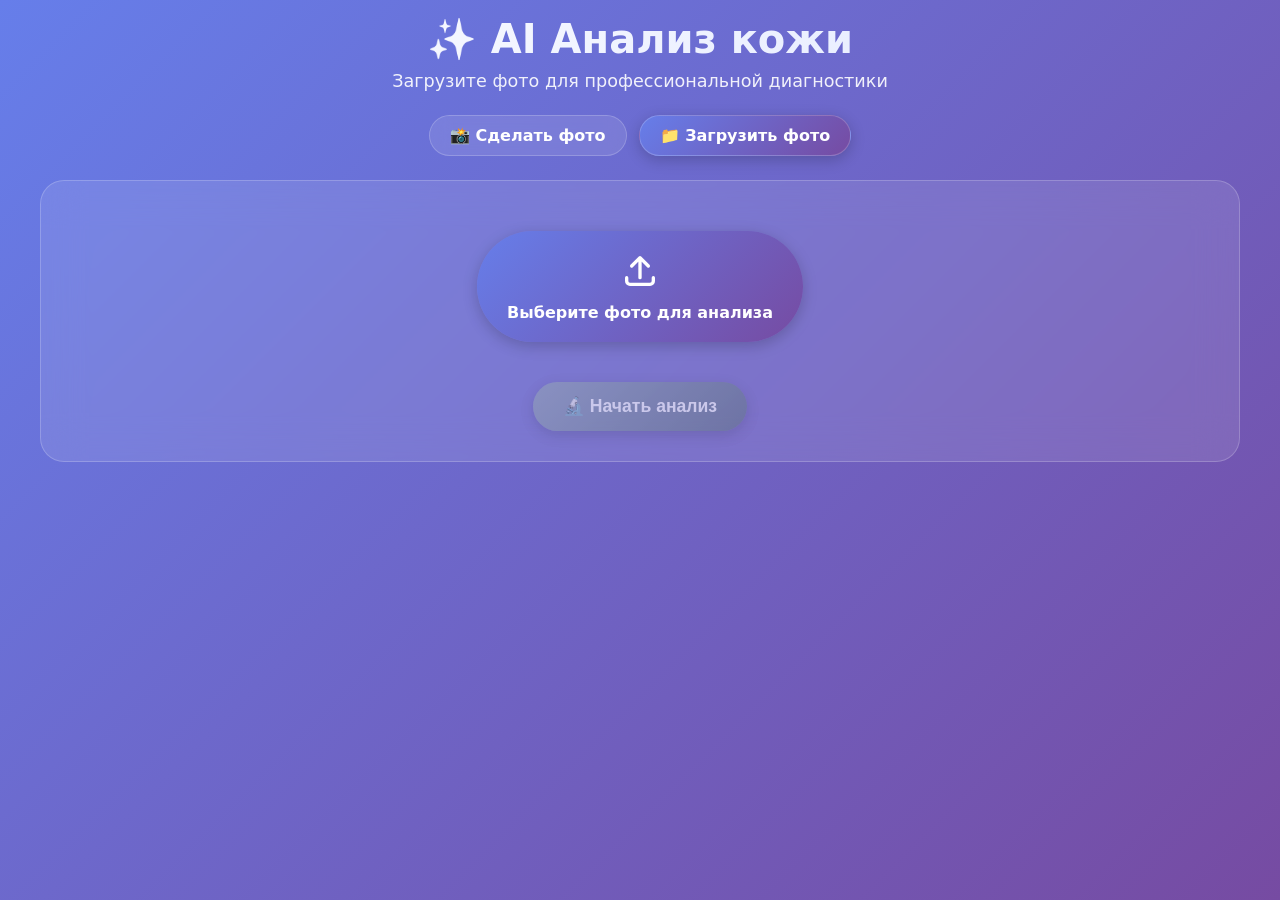
<file: templates/index.html>
<!DOCTYPE html>
<html lang="ru">
<head>
    <meta charset="UTF-8">
    <meta name="viewport" content="width=device-width, initial-scale=1.0, user-scalable=no, viewport-fit=cover">
    <title>AI Анализ кожи - Загрузка фото</title>
    <style>
        * {
            margin: 0;
            padding: 0;
            box-sizing: border-box;
        }

        body {
            background: linear-gradient(135deg, #667eea 0%, #764ba2 100%);
            font-family: system-ui, -apple-system, 'Segoe UI', Roboto, Helvetica, sans-serif;
            min-height: 100vh;
            padding: 16px;
        }

        /* Убираем горизонтальный скролл */
        html, body {
            max-width: 100%;
            overflow-x: hidden;
        }

        .container {
            max-width: 1200px;
            margin: 0 auto;
            width: 100%;
            animation: fadeInUp 0.6s ease-out;
        }

        @keyframes fadeInUp {
            from {
                opacity: 0;
                transform: translateY(30px);
            }
            to {
                opacity: 1;
                transform: translateY(0);
            }
        }

        .header {
            text-align: center;
            margin-bottom: 24px;
        }

        h1 {
            font-size: clamp(1.6rem, 6vw, 2.5rem);
            background: linear-gradient(135deg, #fff 0%, #e0e7ff 100%);
            -webkit-background-clip: text;
            background-clip: text;
            color: transparent;
            margin-bottom: 8px;
        }

        .subtitle {
            color: rgba(255,255,255,0.9);
            font-size: clamp(0.9rem, 4vw, 1.1rem);
        }

        .mode-switch {
            display: flex;
            gap: 12px;
            justify-content: center;
            margin-bottom: 24px;
            flex-wrap: wrap;
        }

        .mode-btn {
            background: rgba(255,255,255,0.1);
            backdrop-filter: blur(10px);
            padding: 10px 20px;
            border-radius: 50px;
            text-decoration: none;
            color: white;
            font-weight: 600;
            transition: all 0.3s ease;
            border: 1px solid rgba(255,255,255,0.2);
            font-size: clamp(0.8rem, 3.5vw, 1rem);
            text-align: center;
            flex: 0 1 auto;
        }

        .mode-btn.active {
            background: linear-gradient(135deg, #667eea 0%, #764ba2 100%);
            box-shadow: 0 4px 15px rgba(0,0,0,0.2);
        }

        .mode-btn:hover {
            transform: translateY(-2px);
            background: rgba(255,255,255,0.2);
        }

        .upload-card {
            background: rgba(255,255,255,0.1);
            backdrop-filter: blur(20px);
            border-radius: 24px;
            padding: 30px 20px;
            text-align: center;
            margin-bottom: 24px;
            border: 1px solid rgba(255,255,255,0.2);
        }

        .upload-area {
            margin: 20px 0;
        }

        .upload-button {
            background: linear-gradient(135deg, #667eea 0%, #764ba2 100%);
            padding: 20px 30px;
            border-radius: 60px;
            cursor: pointer;
            display: inline-flex;
            flex-direction: column;
            align-items: center;
            gap: 12px;
            transition: all 0.3s ease;
            box-shadow: 0 4px 15px rgba(0,0,0,0.2);
        }

        .upload-button:hover {
            transform: translateY(-2px);
            box-shadow: 0 6px 20px rgba(0,0,0,0.3);
        }

        .upload-button span {
            font-size: clamp(0.9rem, 4vw, 1rem);
            font-weight: 600;
            color: white;
        }

        .preview {
            margin-top: 24px;
            padding: 16px;
            background: rgba(0,0,0,0.2);
            border-radius: 20px;
        }

        .preview p {
            color: white;
            margin-bottom: 12px;
            font-weight: 600;
            font-size: clamp(0.85rem, 3.8vw, 1rem);
        }

        .preview img {
            max-width: 100%;
            max-height: 250px;
            border-radius: 15px;
            box-shadow: 0 5px 15px rgba(0,0,0,0.3);
        }

        .analyze-btn {
            background: linear-gradient(135deg, #10b981 0%, #059669 100%);
            border: none;
            padding: 14px 30px;
            border-radius: 50px;
            color: white;
            font-size: clamp(0.9rem, 4vw, 1.1rem);
            font-weight: 600;
            cursor: pointer;
            transition: all 0.3s ease;
            margin-top: 20px;
            box-shadow: 0 4px 15px rgba(0,0,0,0.2);
            width: auto;
            min-width: 180px;
        }

        .analyze-btn:hover:not(:disabled) {
            transform: translateY(-2px);
            box-shadow: 0 6px 20px rgba(0,0,0,0.3);
        }

        .analyze-btn:disabled {
            background: linear-gradient(135deg, #94a3b8 0%, #64748b 100%);
            cursor: not-allowed;
            opacity: 0.6;
        }

        .hidden {
            display: none;
        }

        .images {
            display: flex;
            gap: 16px;
            justify-content: center;
            flex-wrap: wrap;
            margin-bottom: 24px;
        }

        .image-box {
            background: rgba(255,255,255,0.1);
            backdrop-filter: blur(10px);
            padding: 16px;
            border-radius: 20px;
            flex: 1;
            min-width: 200px;
            transition: transform 0.3s ease;
        }

        .image-box p {
            color: white;
            margin-bottom: 12px;
            font-weight: 600;
            font-size: clamp(0.8rem, 3.5vw, 1rem);
        }

        .image-box img {
            width: 100%;
            border-radius: 15px;
            box-shadow: 0 5px 15px rgba(0,0,0,0.2);
        }

        .stats {
            background: rgba(255,255,255,0.1);
            backdrop-filter: blur(10px);
            padding: 20px;
            border-radius: 20px;
        }

        .stats h2 {
            color: white;
            margin-bottom: 16px;
            font-size: clamp(1.2rem, 5vw, 1.5rem);
        }

        .progress {
            background: rgba(0,0,0,0.3);
            height: 30px;
            border-radius: 15px;
            overflow: hidden;
            margin: 16px 0;
        }

        #wrinkleBar {
            height: 100%;
            background: linear-gradient(90deg, #10b981, #34d399);
            width: 0%;
            transition: width 1s ease-out;
        }

        .loading {
            text-align: center;
            margin-top: 24px;
            padding: 20px;
            background: rgba(255,255,255,0.1);
            backdrop-filter: blur(10px);
            border-radius: 20px;
            color: white;
            font-size: clamp(0.9rem, 4vw, 1rem);
        }

        .result-buttons {
            display: flex;
            gap: 12px;
            justify-content: center;
            margin-top: 20px;
            flex-wrap: wrap;
        }

        .new-btn, .save-btn {
            border: none;
            padding: 12px 24px;
            border-radius: 50px;
            font-weight: 600;
            cursor: pointer;
            transition: all 0.3s ease;
            font-size: clamp(0.85rem, 4vw, 1rem);
        }

        .new-btn {
            background: linear-gradient(135deg, #667eea 0%, #764ba2 100%);
            color: white;
        }

        .save-btn {
            background: linear-gradient(135deg, #10b981 0%, #059669 100%);
            color: white;
        }

        .new-btn:hover, .save-btn:hover {
            transform: translateY(-2px);
            box-shadow: 0 4px 15px rgba(0,0,0,0.2);
        }

        /* Мобильные улучшения */
        @media (max-width: 600px) {
            body {
                padding: 12px;
            }

            .upload-card {
                padding: 24px 16px;
            }

            .upload-button {
                padding: 16px 24px;
            }

            .analyze-btn {
                padding: 12px 24px;
                min-width: 160px;
            }

            .mode-switch {
                gap: 8px;
            }

            .mode-btn {
                padding: 8px 16px;
            }

            .image-box {
                min-width: 150px;
            }
        }
        /* ===== MOBILE FIX FOR UPLOAD PAGE ===== */
        @media (max-width: 768px) {

            body {
                padding: 15px;
            }

            .container {
                max-width: 100%;
            }

            /* ХЕДЕР МЕНЬШЕ */
            h1 {
                font-size: 1.6rem;
                margin-bottom: 10px;
            }

            .subtitle {
                font-size: 0.9rem;
            }

            /* ПЕРЕКЛЮЧЕНИЕ РЕЖИМОВ В КОЛОНКУ */
            .mode-switch {
                flex-direction: column;
                gap: 10px;
                align-items: stretch;
            }

            .mode-btn {
                width: 100%;
                text-align: center;
                padding: 12px;
                font-size: 14px;
            }

            /* КАРТОЧКА */
            .upload-card {
                padding: 20px 15px;
                border-radius: 20px;
            }

            /* КНОПКА ЗАГРУЗКИ */
            .upload-button {
                width: 100%;
                padding: 18px 20px;
                gap: 10px;
            }

            .upload-button span {
                font-size: 1rem;
                text-align: center;
            }

            /* ПРЕВЬЮ */
            .preview {
                padding: 15px;
            }

            .preview img {
                max-width: 100%;
                width: 100%;
            }

            /* КНОПКА АНАЛИЗА */
            .analyze-btn {
                width: 100%;
                font-size: 16px;
                padding: 14px;
            }

            /* РЕЗУЛЬТАТЫ В КОЛОНКУ */
            .images {
                flex-direction: column;
                gap: 15px;
            }

            .image-box {
                min-width: 100%;
            }

            /* КНОПКИ ВНИЗУ */
            .result-buttons {
                flex-direction: column;
                gap: 10px;
            }

            .new-btn, .save-btn {
                width: 100%;
            }

            /* ПРОГРЕСС */
            .progress {
                height: 20px;
            }

            #wrinklePercent {
                font-size: 1rem;
            }
        }
    </style>
</head>
<body>
<div class="container">
    <div class="header">
        <h1>✨ AI Анализ кожи</h1>
        <p class="subtitle">Загрузите фото для профессиональной диагностики</p>
    </div>

    <div class="mode-switch">
        <a href="/camera" class="mode-btn">📸 Сделать фото</a>
        <a href="/" class="mode-btn active">📁 Загрузить фото</a>
    </div>

    <div class="upload-card">
        <div class="upload-area">
            <label for="fileInput" class="upload-button">
                <svg width="40" height="40" viewBox="0 0 24 24" fill="none">
                    <path d="M12 16V4M12 4L7 9M12 4L17 9" stroke="white" stroke-width="2" stroke-linecap="round"/>
                    <path d="M20 16V18C20 19.1 19.1 20 18 20H6C4.9 20 4 19.1 4 18V16" stroke="white" stroke-width="2" stroke-linecap="round"/>
                </svg>
                <span>Выберите фото для анализа</span>
            </label>
            <input type="file" id="fileInput" hidden accept="image/*">
        </div>

        <div class="preview hidden" id="previewBox">
            <p>📷 Выбранное изображение:</p>
            <img id="previewImage">
        </div>

        <button class="analyze-btn" id="analyzeBtn" disabled>
            🔬 Начать анализ
        </button>
    </div>

    <div id="loading" class="loading hidden">
        <div>⏳ Анализ изображения...</div>
        <div style="font-size: 0.9rem; margin-top: 10px;">Это может занять несколько секунд</div>
    </div>

    <div class="result hidden" id="result">
        <div class="images">
            <div class="image-box">
                <p>📷 Оригинал</p>
                <img id="originalImage">
            </div>
            <div class="image-box">
                <p>🔍 Детекция морщин</p>
                <img id="resultImage">
            </div>
        </div>

        <div class="stats">
            <h2>📊 Результаты анализа</h2>
            <div class="progress">
                <div id="wrinkleBar"></div>
            </div>
            <p id="wrinklePercent" style="color: white; font-size: clamp(1rem, 4.5vw, 1.2rem); text-align: center;"></p>
        </div>

        <div class="result-buttons">
            <button class="new-btn" onclick="resetAnalysis()">🔄 Новый анализ</button>
            <button class="save-btn" onclick="downloadResult()">💾 Сохранить результат</button>
        </div>
    </div>
</div>

<script>
    let currentImageFile = null;

    document.getElementById('fileInput').addEventListener('change', function(e) {
        const file = e.target.files[0];
        if (file) {
            currentImageFile = file;
            const reader = new FileReader();
            reader.onload = function(event) {
                document.getElementById('previewImage').src = event.target.result;
                document.getElementById('previewBox').classList.remove('hidden');
                document.getElementById('analyzeBtn').disabled = false;
            };
            reader.readAsDataURL(file);
        }
    });

    document.getElementById('analyzeBtn').addEventListener('click', async function() {
        if (!currentImageFile) return;

        const formData = new FormData();
        formData.append('file', currentImageFile);

        document.getElementById('loading').classList.remove('hidden');
        document.getElementById('analyzeBtn').disabled = true;

        try {
            const response = await fetch('/analyze', {
                method: 'POST',
                body: formData
            });

            const data = await response.json();

            document.getElementById('loading').classList.add('hidden');
            document.getElementById('result').classList.remove('hidden');

            document.getElementById('originalImage').src = data.original;
            document.getElementById('resultImage').src = data.result;
            document.getElementById('wrinklePercent').innerHTML =
                `📊 Уровень морщин: <strong style="color: #10b981; font-size: clamp(1.2rem, 5vw, 1.5rem);">${data.wrinkle_percent.toFixed(2)}%</strong>`;
            document.getElementById('wrinkleBar').style.width = data.wrinkle_percent + '%';
        } catch (err) {
            alert('Ошибка при анализе');
            document.getElementById('loading').classList.add('hidden');
            document.getElementById('analyzeBtn').disabled = false;
        }
    });

    function resetAnalysis() {
        document.getElementById('result').classList.add('hidden');
        document.getElementById('previewBox').classList.add('hidden');
        document.getElementById('fileInput').value = '';
        currentImageFile = null;
        document.getElementById('analyzeBtn').disabled = true;
    }

    function downloadResult() {
        const link = document.createElement('a');
        link.download = 'skin_analysis_result.png';
        link.href = document.getElementById('resultImage').src;
        link.click();
    }
</script>
</body>
</html>
</file>
